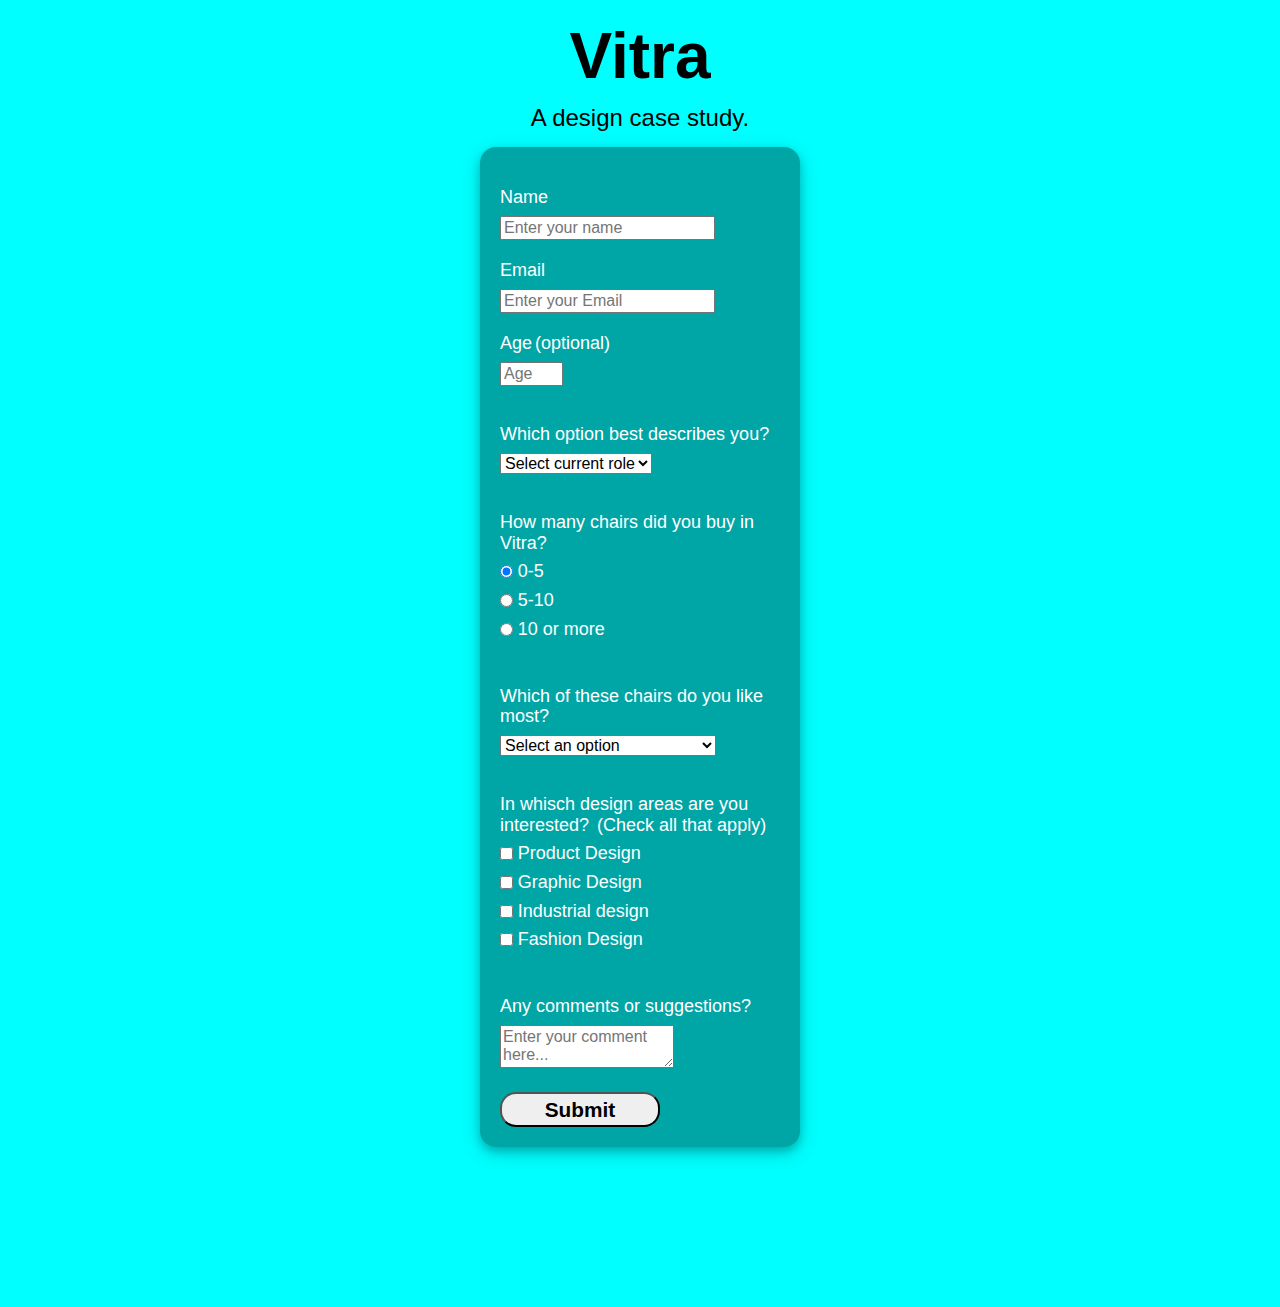
<file: Form/index.html>
<!DOCTYPE html>
<html>
    <head>
        <meta charset="utf-8">
        <meta http-equiv="X-UA-Compatible" content="IE=edge">
        <title>Form FreeCodeCamp</title>
        <meta name="description" content="">
        <meta name="viewport" content="width=device-width, initial-scale=1">
        <link rel="stylesheet" href="style.css">
    </head>
    <body>
        <script src="https://cdn.freecodecamp.org/testable-projects-fcc/v1/bundle.js"></script>
        
        <h1 id="title">Vitra</h1>
        <p id="description">A design case study.</p>

        <form id="survey-form">
            <div class="form-group">
              <label id="name-label" for="name">Name</label>
              <input
                type="text"
                name="name"
                id="name"
                class="form-control"
                placeholder="Enter your name"
                required
              />
            </div>
            <div class="form-group">
              <label id="email-label" for="email">Email</label>
              <input
                type="email"
                name="email"
                id="email"
                class="form-control"
                placeholder="Enter your Email"
                required
              />
            </div>
            <div class="form-group">
              <label id="number-label" for="number"
                >Age<span class="clue">(optional)</span></label
              >
              <input
                type="number"
                name="age"
                id="number"
                min="10"
                max="99"
                class="form-control"
                placeholder="Age"
              />
            </div>
            <div class="form-group">
              <p>Which option best describes you?</p>
              <select id="dropdown" name="role" class="form-control" required>
                <option disabled selected value>Select current role</option>
                <option value="lover">Chair lover</option>
                <option value="designer">Chair designer</option>
                <option value="collector">Chair collector</option>
                <option value="preferNo">Prefer not to say</option>
                <option value="other">Other</option>
              </select>
            </div>
        
            <div class="form-group">
              <p>How many chairs did you buy in Vitra?</p>
              <label>
                <input
                  name="user-recommend"
                  value="0-5"
                  type="radio"
                  class="input-radio"
                  checked
                />0-5</label
              >
              <label>
                <input
                  name="user-recommend"
                  value="5-10"
                  type="radio"
                  class="input-radio"
                />5-10</label
              >
        
              <label
                ><input
                  name="user-recommend"
                  value="10+"
                  type="radio"
                  class="input-radio"
                />10 or more</label
              >
            </div>
        
            <div class="form-group">
              <p>
                Which of these chairs do you like most?
              </p>
              <select id="most-like" name="mostLike" class="form-control" required>
                <option disabled selected value>Select an option</option>
                <option value="lounge">Lounge Chair and Ottoman</option>
                <option value="panton">Panton Chair</option>
                <option value="coconut">Coconut chair</option>
                <option value="plastic">Plastic Chair</option>
              </select>
            </div>
        
            <div class="form-group">
              <p>
                In whisch design areas are you interested?
                <span class="clue">(Check all that apply)</span>
              </p>
        
              <label
                ><input
                  name="prefer"
                  value="product"
                  type="checkbox"
                  class="input-checkbox"
                />Product Design</label
              >
              <label>
                <input
                  name="prefer"
                  value="graphic"
                  type="checkbox"
                  class="input-checkbox"
                />Graphic Design</label
              >
              <label
                ><input
                  name="prefer"
                  value="industrial"
                  type="checkbox"
                  class="input-checkbox"
                />Industrial design</label
              >
              <label
                ><input
                  name="prefer"
                  value="fashion"
                  type="checkbox"
                  class="input-checkbox"
                />Fashion Design</label
              >
            </div>
        
            <div class="form-group">
              <p>Any comments or suggestions?</p>
              <textarea
                id="comments"
                class="input-textarea"
                name="comment"
                placeholder="Enter your comment here..."
              ></textarea>
            </div>
        
            <div class="form-group">
              <button type="submit" id="submit" class="submit-button">
                Submit
              </button>
            </div>
          </form>
        
        <script src="" async defer></script>
    </body>
</html>
</file>
<file: Form/style.css>
/*! normalize.css v8.0.1 | MIT License | github.com/necolas/normalize.css */

/* Document
   ========================================================================== */

/**
 * 1. Correct the line height in all browsers.
 * 2. Prevent adjustments of font size after orientation changes in iOS.
 */

html {
  line-height: 1.15; /* 1 */
  -webkit-text-size-adjust: 100%; /* 2 */
}

/* Sections
   ========================================================================== */

/**
 * Remove the margin in all browsers.
 */

body {
  margin: 0;
}

/**
 * Render the `main` element consistently in IE.
 */

main {
  display: block;
}

/**
 * Correct the font size and margin on `h1` elements within `section` and
 * `article` contexts in Chrome, Firefox, and Safari.
 */

h1 {
  font-size: 2em;
  margin: 0.67em 0;
}

/* Grouping content
   ========================================================================== */

/**
 * 1. Add the correct box sizing in Firefox.
 * 2. Show the overflow in Edge and IE.
 */

hr {
  box-sizing: content-box; /* 1 */
  height: 0; /* 1 */
  overflow: visible; /* 2 */
}

/**
 * 1. Correct the inheritance and scaling of font size in all browsers.
 * 2. Correct the odd `em` font sizing in all browsers.
 */

pre {
  font-family: monospace, monospace; /* 1 */
  font-size: 1em; /* 2 */
}

/* Text-level semantics
   ========================================================================== */

/**
 * Remove the gray background on active links in IE 10.
 */

a {
  background-color: transparent;
}

/**
 * 1. Remove the bottom border in Chrome 57-
 * 2. Add the correct text decoration in Chrome, Edge, IE, Opera, and Safari.
 */

abbr[title] {
  border-bottom: none; /* 1 */
  text-decoration: underline; /* 2 */
  text-decoration: underline dotted; /* 2 */
}

/**
 * Add the correct font weight in Chrome, Edge, and Safari.
 */

b,
strong {
  font-weight: bolder;
}

/**
 * 1. Correct the inheritance and scaling of font size in all browsers.
 * 2. Correct the odd `em` font sizing in all browsers.
 */

code,
kbd,
samp {
  font-family: monospace, monospace; /* 1 */
  font-size: 1em; /* 2 */
}

/**
 * Add the correct font size in all browsers.
 */

small {
  font-size: 80%;
}

/**
 * Prevent `sub` and `sup` elements from affecting the line height in
 * all browsers.
 */

sub,
sup {
  font-size: 75%;
  line-height: 0;
  position: relative;
  vertical-align: baseline;
}

sub {
  bottom: -0.25em;
}

sup {
  top: -0.5em;
}

/* Embedded content
   ========================================================================== */

/**
 * Remove the border on images inside links in IE 10.
 */

img {
  border-style: none;
}

/* Forms
   ========================================================================== */

/**
 * 1. Change the font styles in all browsers.
 * 2. Remove the margin in Firefox and Safari.
 */

button,
input,
optgroup,
select,
textarea {
  font-family: inherit; /* 1 */
  font-size: 100%; /* 1 */
  line-height: 1.15; /* 1 */
  margin: 0; /* 2 */
}

/**
 * Show the overflow in IE.
 * 1. Show the overflow in Edge.
 */

button,
input { /* 1 */
  overflow: visible;
}

/**
 * Remove the inheritance of text transform in Edge, Firefox, and IE.
 * 1. Remove the inheritance of text transform in Firefox.
 */

button,
select { /* 1 */
  text-transform: none;
}

/**
 * Correct the inability to style clickable types in iOS and Safari.
 */

button,
[type="button"],
[type="reset"],
[type="submit"] {
  -webkit-appearance: button;
}

/**
 * Remove the inner border and padding in Firefox.
 */

button::-moz-focus-inner,
[type="button"]::-moz-focus-inner,
[type="reset"]::-moz-focus-inner,
[type="submit"]::-moz-focus-inner {
  border-style: none;
  padding: 0;
}

/**
 * Restore the focus styles unset by the previous rule.
 */

button:-moz-focusring,
[type="button"]:-moz-focusring,
[type="reset"]:-moz-focusring,
[type="submit"]:-moz-focusring {
  outline: 1px dotted ButtonText;
}

/**
 * Correct the padding in Firefox.
 */

fieldset {
  padding: 0.35em 0.75em 0.625em;
}

/**
 * 1. Correct the text wrapping in Edge and IE.
 * 2. Correct the color inheritance from `fieldset` elements in IE.
 * 3. Remove the padding so developers are not caught out when they zero out
 *    `fieldset` elements in all browsers.
 */

legend {
  box-sizing: border-box; /* 1 */
  color: inherit; /* 2 */
  display: table; /* 1 */
  max-width: 100%; /* 1 */
  padding: 0; /* 3 */
  white-space: normal; /* 1 */
}

/**
 * Add the correct vertical alignment in Chrome, Firefox, and Opera.
 */

progress {
  vertical-align: baseline;
}

/**
 * Remove the default vertical scrollbar in IE 10+.
 */

textarea {
  overflow: auto;
}

/**
 * 1. Add the correct box sizing in IE 10.
 * 2. Remove the padding in IE 10.
 */

[type="checkbox"],
[type="radio"] {
  box-sizing: border-box; /* 1 */
  padding: 0; /* 2 */
}

/**
 * Correct the cursor style of increment and decrement buttons in Chrome.
 */

[type="number"]::-webkit-inner-spin-button,
[type="number"]::-webkit-outer-spin-button {
  height: auto;
}

/**
 * 1. Correct the odd appearance in Chrome and Safari.
 * 2. Correct the outline style in Safari.
 */

[type="search"] {
  -webkit-appearance: textfield; /* 1 */
  outline-offset: -2px; /* 2 */
}

/**
 * Remove the inner padding in Chrome and Safari on macOS.
 */

[type="search"]::-webkit-search-decoration {
  -webkit-appearance: none;
}

/**
 * 1. Correct the inability to style clickable types in iOS and Safari.
 * 2. Change font properties to `inherit` in Safari.
 */

::-webkit-file-upload-button {
  -webkit-appearance: button; /* 1 */
  font: inherit; /* 2 */
}

/* Interactive
   ========================================================================== */

/*
 * Add the correct display in Edge, IE 10+, and Firefox.
 */

details {
  display: block;
}

/*
 * Add the correct display in all browsers.
 */

summary {
  display: list-item;
}

/* Misc
   ========================================================================== */

/**
 * Add the correct display in IE 10+.
 */

template {
  display: none;
}

/**
 * Add the correct display in IE 10.
 */

[hidden] {
  display: none;
}

body{
  background-color: aqua;
}

#title{
  font-family: poppins, sans-serif;
  font-size: 64px;
  font-weight: 900;
  text-align: center;
  margin: 20px 0 0 0;
}

#description{
  font-family: poppins, sans-serif;
  font-size: 24px;
  text-align: center;
  margin: 10px 0 0 0;
}

form {
  background: rgba(0, 0, 0, 0.35);
  padding: 20px;
  border-radius: 1rem;
  margin: 1rem 30rem 10rem 30rem;
  box-shadow: 0 4px 8px 0 rgba(0, 0, 0, 0.2), 0 6px 20px 0 rgba(0, 0, 0, 0.19);
}

#survey-form{
  display: flex;
  flex-direction: column;
}

.form-group{
  margin-top: 20px;
}

.form-group p{
  font-size: 1.125rem;
  margin-bottom: 0.5rem;
  color: white;
  font-family: poppins, sans-serif;
}

.form-control{
  font-family: poppins, sans-serif;
  font-size: 1rem;
}

label {
  display: flex;
  align-items: center;
  font-size: 1.125rem;
  margin-bottom: 0.5rem;
  color: white;
  font-family: poppins, sans-serif;
}

#submit{
  height: 2.2rem;
  width: 10rem;
  border-radius: 1rem;
  font-family: poppins, sans-serif;
  font-size: 1.3rem;
  font-weight: 600;
}

.input-textarea{
  width: 60%;
  font-family: poppins, sans-serif;
}

.input-checkbox,
.input-radio{
  margin-right: 0.3rem;
}

.clue{
  margin-left: 3px;
}
</file>
